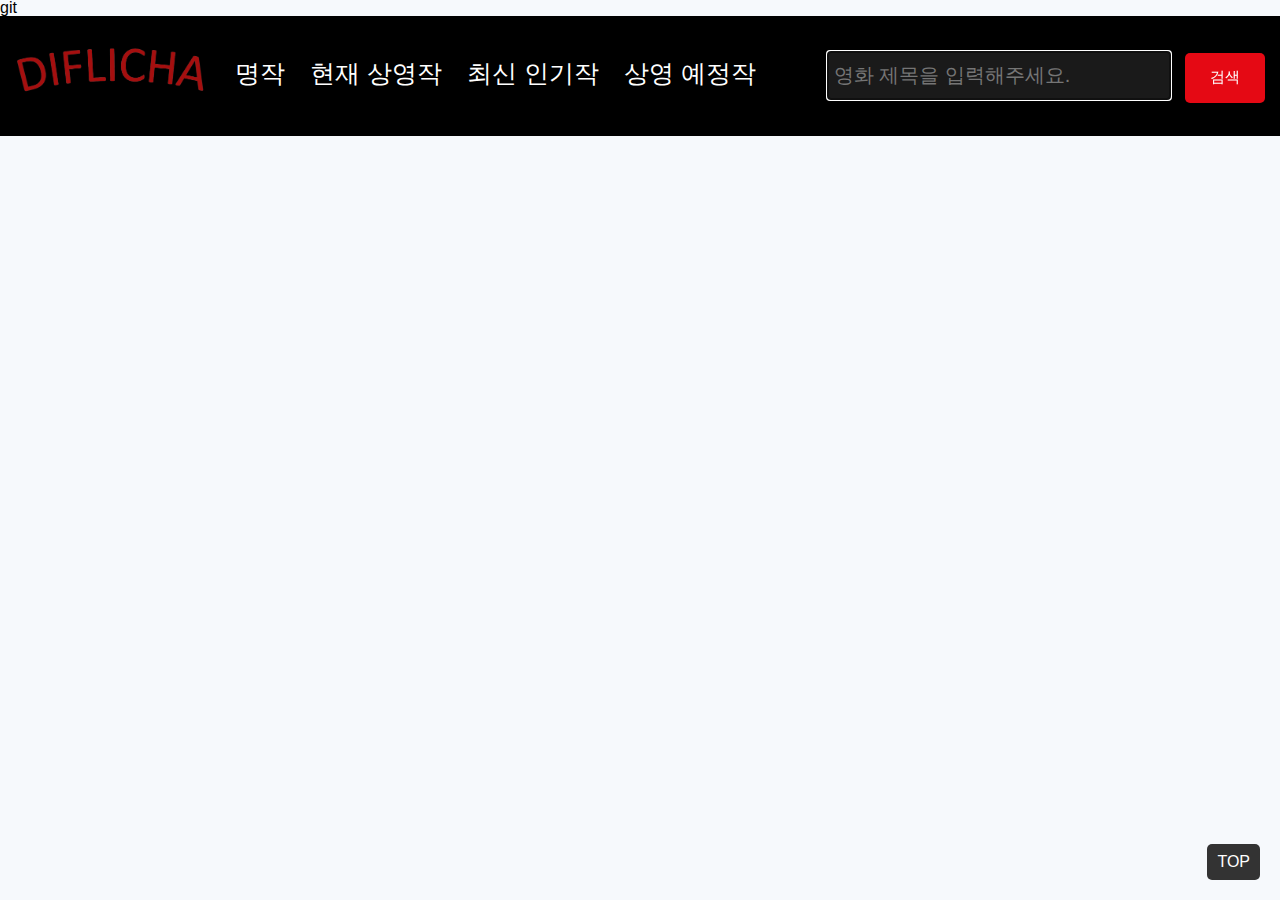
<file: index.html>
<!DOCTYPE html>git
<html lang="ko">
  <head>
    <meta charset="UTF-8" />
    <meta name="viewport" content="width=device-width, initial-scale=1.0" />
    <meta http-equiv="X-UA-Compatible" content="ie=edge" />
    <link rel="icon" href="/image/d_logo.png" />
    <!-- 스타일 시트 연결 -->
    <link rel="stylesheet" href="../style/reset.css" />
    <link rel="stylesheet" href="../style/style.css" />
    <!-- 타이틀 -->
    <title>DIFLICHA</title>
  </head>
  <body>
    <!-- 헤더 -->
    <header class="logoimg">
      <figure>
        <a class="logo-a" href="/"
          ><img src="/image/mainlogo.png" alt="DIFLICHA"
        /></a>
      </figure>
      <!-- 네비게이션 바 -->
      <nav class="navigation">
        <a href="#" data-api="topRated">명작</a>
        <a href="#" data-api="nowPlaying">현재 상영작</a>
        <a href="#" data-api="popular">최신 인기작</a>
        <a href="#" data-api="upcoming">상영 예정작</a>
      </nav>
      <!-- 검색 폼 -->
      <form class="search" id="search-form">
        <input
          type="text"
          id="search-input"
          placeholder="영화 제목을 입력해주세요."
        />
        <button type="submit" id="search-btn">검색</button>
      </form>
    </header>
    <!-- 영화 카드 -->
    <section class="card-list"></section>
    <!-- 페이지 상단 이동 -->
    <div id="upbtn">
      <div style="cursor: pointer" onclick="window.scrollTo(0,0);">TOP</div>
    </div>
    <!-- 자바스크립트 파일 연결 -->
    <script src="/src/script.js"></script>
  </body>
</html>
</file>
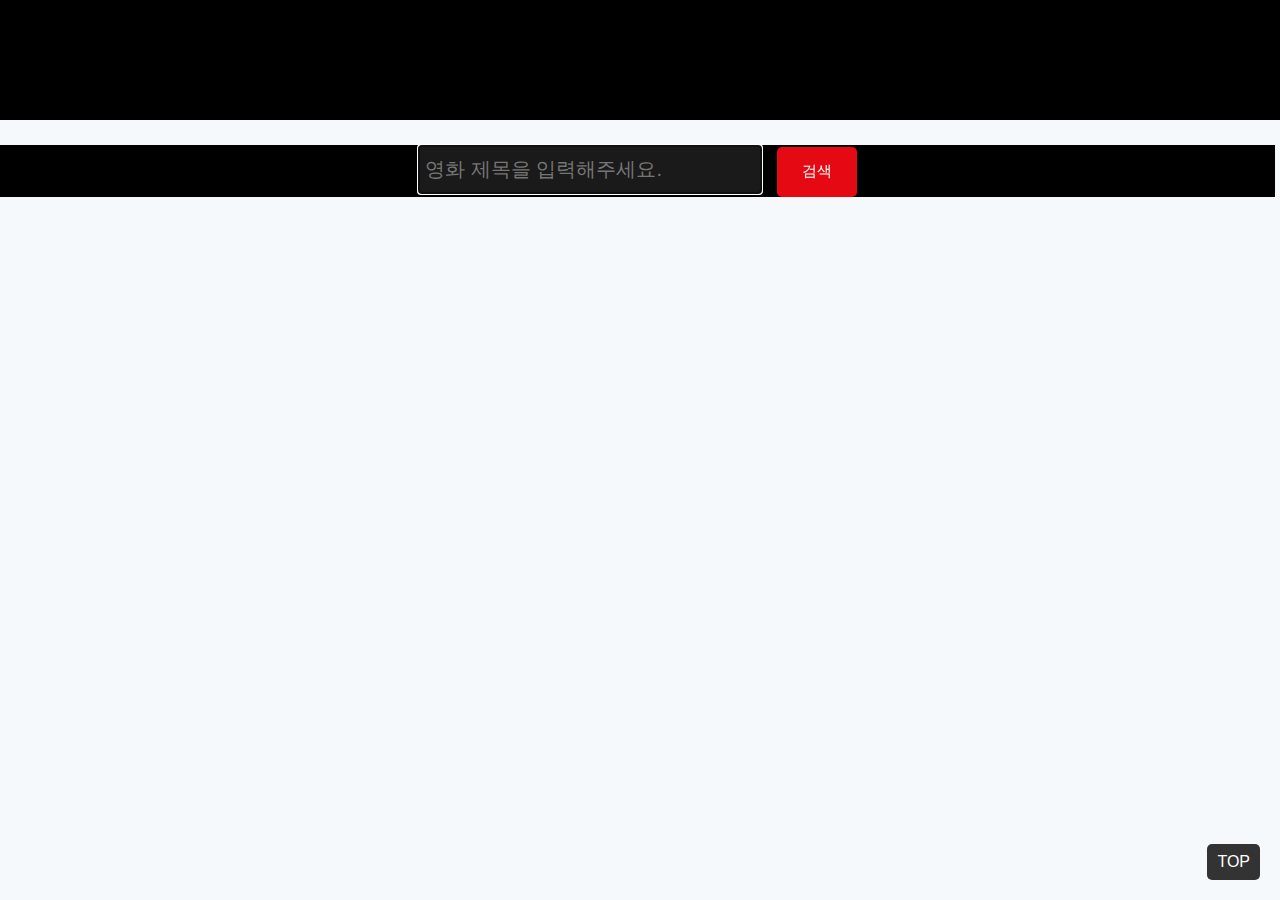
<file: html/index.html>
<!DOCTYPE html>
<html lang="ko">
  <head>
    <meta charset="UTF-8" />
    <meta name="viewport" content="width=device-width, initial-scale=1.0" />
    <meta http-equiv="X-UA-Compatible" content="ie=edge" />
    <title>영화모아</title>
    <!-- 스타일 연결 -->
    <link rel="stylesheet" href="/style/style.css" />
  </head>
  <body>
    <!-- 헤더 -->
    <header>
      <h1>영화모아</h1>
    </header>

    <!-- 검색 폼 -->
    <form class="search">
      <input
        type="text"
        id="search-input"
        placeholder="영화 제목을 입력해주세요."
      />
      <button type="submit" id="search-btn">검색</button>
    </form>

    <!-- 영화 카드 -->
    <section class="card-list"></section>

    <!-- 페이지 상단 이동 -->
    <div id="upbtn">
      <div style="cursor: pointer" onclick="window.scrollTo(0,0);">TOP</div>
    </div>

    <!-- 자바스크립트 파일 연결 -->
    <script src="/src/script.js"></script>
  </body>
</html>
</file>
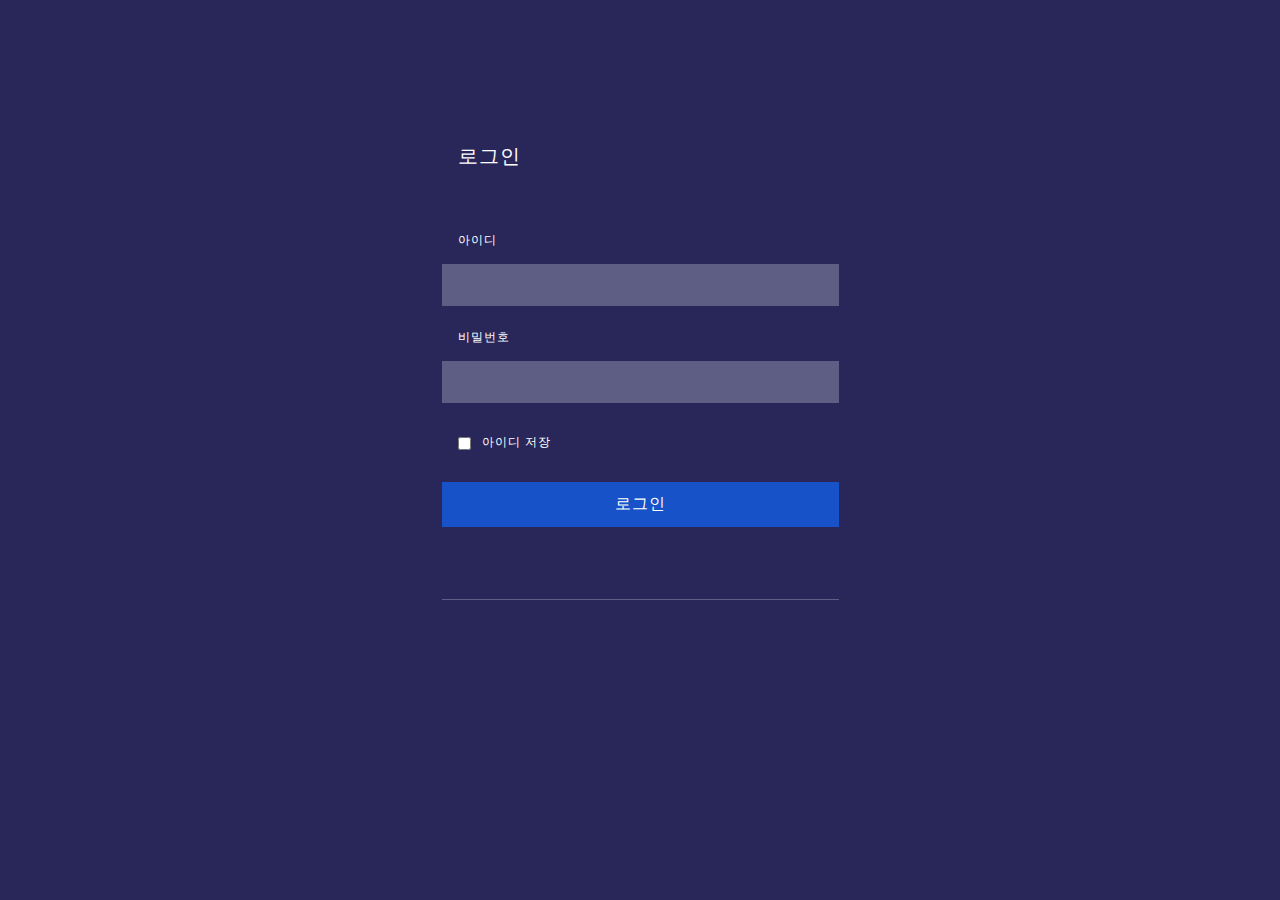
<file: review/login.html>
<!DOCTYPE html>
<html lang="ko">

<head>
    <meta http-equiv="content-type" content="text/html; charset=UTF-8">
    <meta http-equiv="X-UA-Compatible" content="IE=edge">
    <meta name="viewport" content="width=device-width, initial-scale=1.0">
    <title>로컬 스토리지로 아이디 저장하기.</title>
    <link rel="stylesheet" href="login.css">
</head>

<body>
    <div class="login-container">
        <form class="form-login" action="reviewCheck.html" onsubmit="return login();">
            <!-- 위 form 이부분의 method post를 get으로 바꿈 or 안쓰거나-->
            <ul class="login-nav">
                <li class="login-nav__item active">
                    <a href="#" login-nav__item active>로그인</a>
                </li>
            </ul>
            <label for="login-input-user" class="login__label">아이디</label>
            <input id="login-input-user" class="login__input" type="text" />

            <label for="login-input-password" class="login__label">비밀번호</label>
            <input id="login-input-password" class="login__input" type="password" />


            <!-- <label for="login-input-review" class="login__label">리뷰</label>
            <input id="login-input-review" class="login__review__input" type="text" /> -->

            <label for="login-sign-up" class="login__label--checkbox">

                <input id="login-remember" type="checkbox" class="login__input--checkbox" />
                아이디 저장
            </label>
            <button class="login__submit" type="submit">로그인</button>
        </form>
    </div>
    <script src="review.js" defer></script>
</body>

</html>
</file>
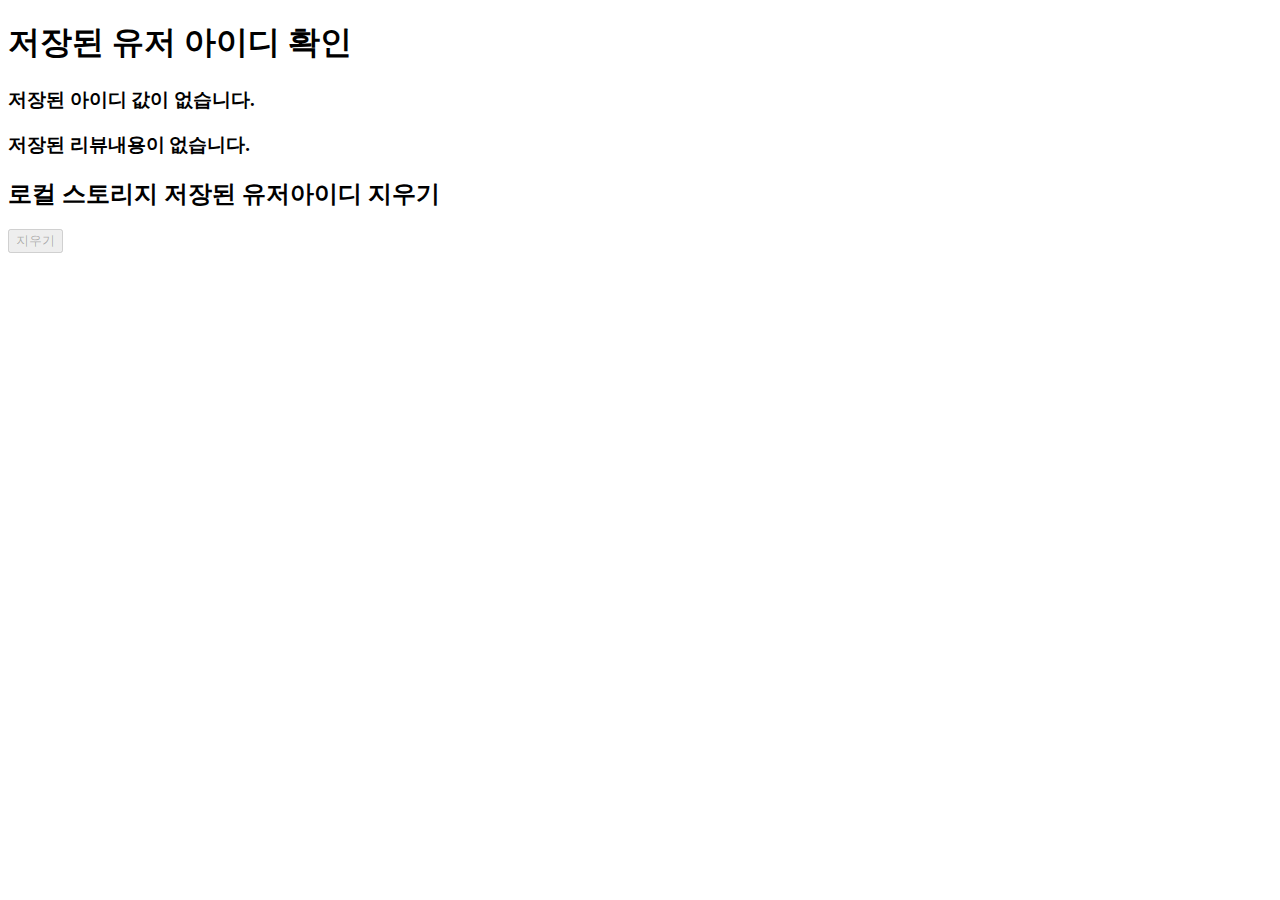
<file: review/reviewCheck.html>
<!DOCTYPE html>
<html lang="ko">

<head>
    <meta charset="UTF-8">
    <meta http-equiv="X-UA-Compatible" content="IE=edge">
    <meta name="viewport" content="width=device-width, initial-scale=1.0">
    <title>로컬스토리지 값 확인</title>
</head>

<body>
    <div>
        <h1>저장된 유저 아이디 확인</h1>
        <h3 id="user-id"></h3>
        <h3 id="user-review"></h3>
        <h2>로컬 스토리지 저장된 유저아이디 지우기</h2>
        <button id="btn" onclick="removeId();">지우기</button>
    </div>
    <script>
        const idKey = "USER-ID";
        const review = "USER-CONTENT";
        const loginInfo = localStorage.getItem(idKey);
        const userContent = localStorage.getItem(review);

        if (loginInfo != null) {

            document.getElementById('user-id').innerText = loginInfo;


        } else {

            document.getElementById('user-id').innerText = '저장된 아이디 값이 없습니다.';
            document.getElementById('btn').disabled = true;//값 없는 경우 삭제 버튼 비활성
        }

        // 리뷰 조건문시작 

        if (userContent != null) {

            document.getElementById('user-review').innerText = userContent;


        } else {

            document.getElementById('user-review').innerText = '저장된 리뷰내용이 없습니다.';
            document.getElementById('btn').disabled = true;//값 없는 경우 삭제 버튼 비활성
        }


        function removeId() {

            localStorage.removeItem(idKey);
            console.log('저장된 아이디값이 삭제 되었습니다.');

        }
    </script>
</body>

</html>
</file>
<file: review/login.css>
body {
    background-color: #29275a;
    font-size: 16px;
    line-height: 1.25;
    letter-spacing: 1px;
}

* {
    box-sizing: border-box;
    transition: .25s all ease;
}

.login-container {
    display: block;
    position: relative;
    z-index: 0;
    margin: 4rem auto 0;
    padding: 5rem 4rem 0 4rem;
    width: 100%;
    max-width: 525px;
    min-height: 680px;
}

.form-login {
    position: relative;
    z-index: 1;
    padding-bottom: 4.5rem;
    border-bottom: 1px solid rgba(255, 255, 255, 0.25);
}

.login-nav {
    position: relative;
    padding: 0;
    margin: 0 0 4em 1rem;
}

.login-nav__item {
    list-style: none;
    display: inline-block;
}

.login-nav__item+.login-nav__item {
    margin-left: 2.25rem;
}

.login-nav__item a {
    position: relative;
    color: #ffffff;
    text-decoration: none;
    text-transform: uppercase;
    font-weight: 500;
    font-size: 1.25rem;
    padding-bottom: .5rem;
    transition: .20s all ease;
}

.login__label {
    display: block;
    padding-left: 1rem;
}

.login__label,
.login__label--checkbox {
    color: #ffffff;
    text-transform: uppercase;
    font-size: .75rem;
    margin-bottom: 1rem;
}

.login__label--checkbox {
    display: inline-block;
    position: relative;
    padding-left: 1.5rem;
    margin-top: 2rem;
    margin-left: 1rem;
    color: #ffffff;
    font-size: .75rem;
}

.login__input {
    color: white;
    font-size: 1.15rem;
    width: 100%;
    padding: .5rem 1rem;
    border: 2px solid transparent;
    outline: none;
    background-color: rgba(255, 255, 255, 0.25);
    letter-spacing: 1px;
}

.login__review__input{
    color: white;
    font-size: 1.15rem;
    width: 100%;
    padding: .5rem 1rem;
    border: 2px solid transparent;
    outline: none;
    background-color: rgba(255, 255, 255, 0.25);
    letter-spacing: 1px;
    height: 300px;
}

.login__input:hover,
.login__input:focus {
    color: white;
    border: 2px solid rgba(255, 255, 255, 0.5);
    background-color: transparent;
}

.login__input+.login__label {
    margin-top: 1.5rem;
}

.login__input--checkbox {
    position: absolute;
    top: .1rem;
    left: 0;
    margin: 0;
}

.login__submit {
    color: #ffffff;
    font-size: 1rem;
    text-transform: uppercase;
    letter-spacing: 1px;
    margin-top: 1rem;
    padding: .75rem;
    display: block;
    width: 100%;
    background-color: rgba(17, 97, 237, 0.75);
    border: none;
    cursor: pointer;
}

.login__submit:hover {
    background-color: rgba(17, 97, 237, 1);
}
</file>
<file: style/style.css>
@import "/style/reset.css";
/* 전체 body */
body {
  background-color: #f6f9fc;
  font-family: Arial, sans-serif;
  margin: 0;
  padding: 0;
}
/* 헤더 */
header {
  background-color: #000;
  padding: 10px;
  text-align: center;
  height: 100px;
}
/* 헤더 전체 */
.logoimg {
  display: flex;
  position: sticky;
  top: 0;
}
/* 헤더의 로고 이미지 */
header img {
  width: 200px;
  position: relative;
  top: 20px;
  margin-right: 20px;
}
/* 검색 폼 */
.search {
  text-align: center;
  background-color: #000;
  margin: 25px 5px 0 auto;
}
/* 검색 입력 창 */
.search input[type="text"] {
  background: rgba(255, 255, 255, 0.1);
  padding: 6px;
  margin-right: 10px;
  border: 1px solid #fff;
  width: 330px;
  height: 35px;
  font-size: 20px;
  color: white;
}
/* 검색 버튼 */
#search-btn {
  padding: 7px 17px;
  background: rgb(229, 9, 20);
  color: #fff;
  outline: none;
  border: none;
  border-radius: 5px;
  font-size: 15px;
  cursor: pointer;
  height: 50px;
  width: 80px;
}
/* 네비게이션 바 스타일 */
.navigation {
  background-color: #000;
  height: 50px;
  display: flex;
  position: relative;
  top: 35px;
  font-size: 25px;
  gap: 15px;
}
/* 네비게이션 링크 스타일 */
.navigation a {
  color: #fff;
  text-decoration: none;
  padding: 0 5px 0 5px;
  height: 25px;
  transition: scale 0.4s;
}
.navigation a:hover {
  scale: 1.2;
  color: #d21414;
  border-left: 1px solid #d21414;
}
/* 카드 리스트 */
.card-list {
  display: flex;
  flex-wrap: wrap;
  justify-content: center;
  background-color: #141414;
}
.movie-card {
  width: 180px;
  border-radius: 5px;
  margin: 10px;
  padding: 10px;
  background-color: #141414;
  color: #fff;
  box-shadow: 0 2px 4px rgba(0, 0, 0, 0.2);
  transition: transform 0.3s ease-in-out;
  align-items: center;
  text-align: center;
  cursor: pointer;
}
.movie-card:hover {
  transform: scale(1.2); /* 영화 카드 호버 시 확대 */
}
/* 영화 포스터 이미지 */
.movie-card img {
  width: 100%;
  height: auto;
  border-radius: 5px;
}
/* 영화 제목 */
.movie-card h3 {
  margin: 10px 0;
  font-size: 18px;
}
/* 페이지 상단 이동 버튼 */
#upbtn {
  position: fixed;
  bottom: 20px;
  right: 20px;
  background-color: #333;
  color: #fff;
  padding: 10px;
  border-radius: 5px;
  cursor: pointer;
}

@media screen and (max-width: 1235px) {
  header img {
    width: 150px;
    top: 30px;
    margin-right: 15px;
  }
  /* 검색 폼 */
  .search {
    margin: 22px 5px 0 auto;
  }
  .search input[type="text"] {
    width: 250px;
    height: 30px;
    font-size: 15px;
  }
  /* 검색 버튼 */
  #search-btn {
    height: 45px;
    width: 70px;
  }
  .navigation {
    font-size: 20px;
    gap: 10px;
  }
}

@media screen and (max-width: 986px) {
  header img {
    width: 150px;
    top: 30px;
    margin-right: 15px;
  }
  /* 검색 폼 */
  .search {
    margin: 25px 5px 0 auto;
  }
  .search input[type="text"] {
    width: 200px;
    height: 20px;
    font-size: 12px;
    margin-right: 5px;
  }
  /* 검색 버튼 */
  #search-btn {
    height: 35px;
    width: 60px;
    font-size: 13px;
  }
  .navigation {
    font-size: 15px;
    top: 38px;
    gap: 7px;
  }
  .navigation a {
    height: 15px;
  }
}
</file>
